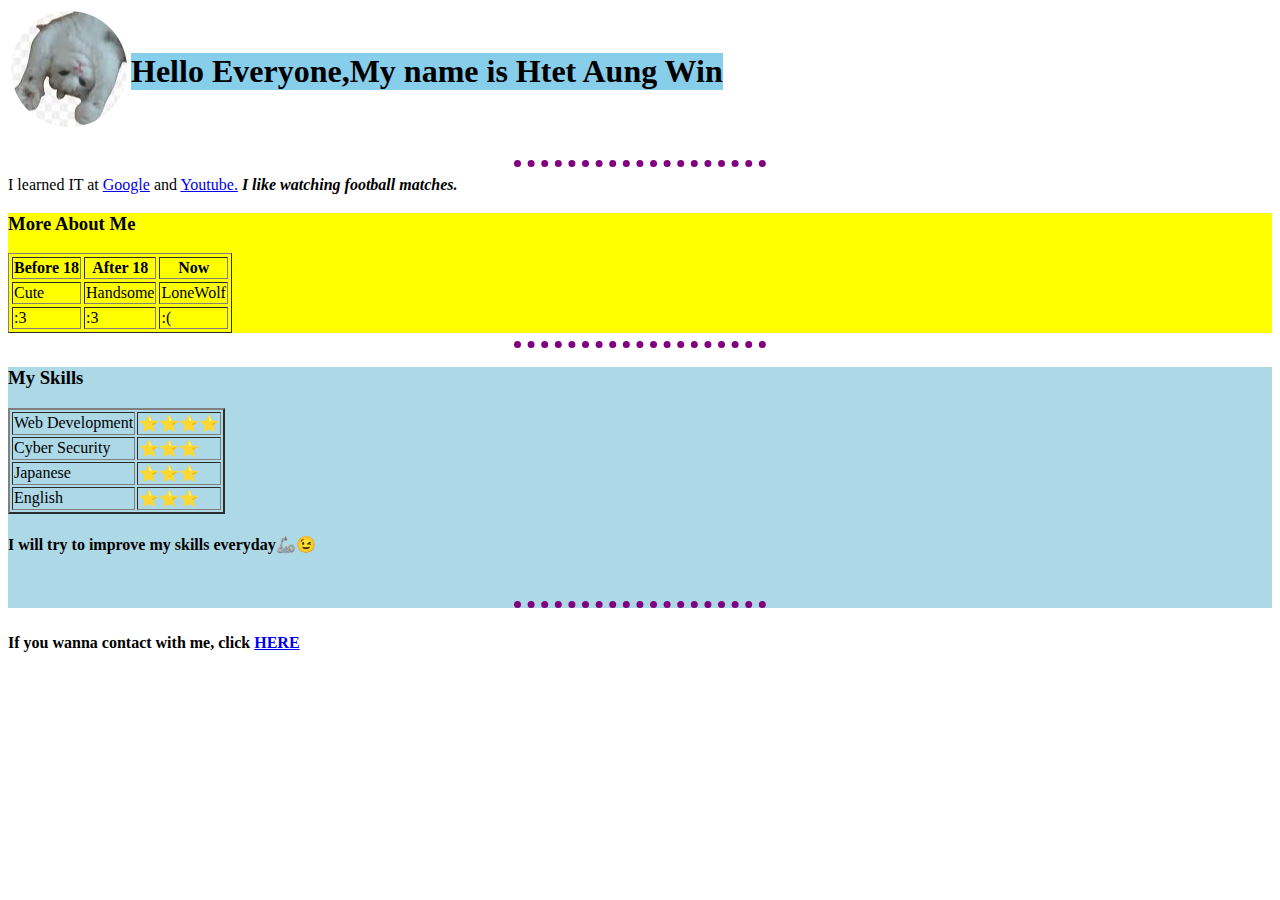
<file: index.html>
<!DOCTYPE html>
<html lang="en" dir="ltr">
  <head>
    <meta charset="utf-8">
    <title>Simple HTML</title>
    <link rel="stylesheet" href="css/styles.css">
  </head>
  <body>
    <table>
      <tr>
        <td><img src="cat.png" alt="cutie cat"></td>
        <td><h1>Hello Everyone,My name is Htet Aung Win</h1></td>
      </tr>
    </table>

    <br><hr size="3">

    I learned IT at <a href="https://www.google.com">Google</a> and <a href="https://www.youtube.com">Youtube.</a>
    <i><strong>I like watching football matches.</strong></i>
    <div id="additionalMe">
      <h3>More About Me</h3>

      <table border="1" cellspacing="3">
        <thead>
          <tr>
            <th>Before 18</th>
            <th>After 18</th>
            <th>Now</th>
          </tr>
        </thead>
        <tbody>
          <tr>
            <td>Cute</td>
            <td>Handsome</td>
            <td>LoneWolf</td>
          </tr>
        </tbody>
        <tfoot>
          <tr>
            <td>:3</td>
            <td>:3</td>
            <td>:(</td>
          </tr>
        </tfoot>
      </table>

    </div>

    <hr>

    <div class="mySkill">
      <h3><b>My Skills</b></h3>
      <table border="2",cellspacing="10">
        <tr>
          <td>Web Development</td>
          <td>⭐⭐⭐⭐</td>
        </tr>
        <tr>
          <td>Cyber Security</td>
          <td>⭐⭐⭐</td>
        </tr>
        <tr>
          <td>Japanese</td>
          <td>⭐⭐⭐</td>
        </tr>
        <tr>
          <td>English</td>
          <td>⭐⭐⭐</td>
        </tr>
      </table>
      <h4>I will try to improve my skills everyday🦾😉</h4>
      <br>
      <hr>
    </div>

    <br>
    <strong>If you wanna contact with me, click <a href="contactme.html">HERE</a></strong>










  </body>
</html>
</file>
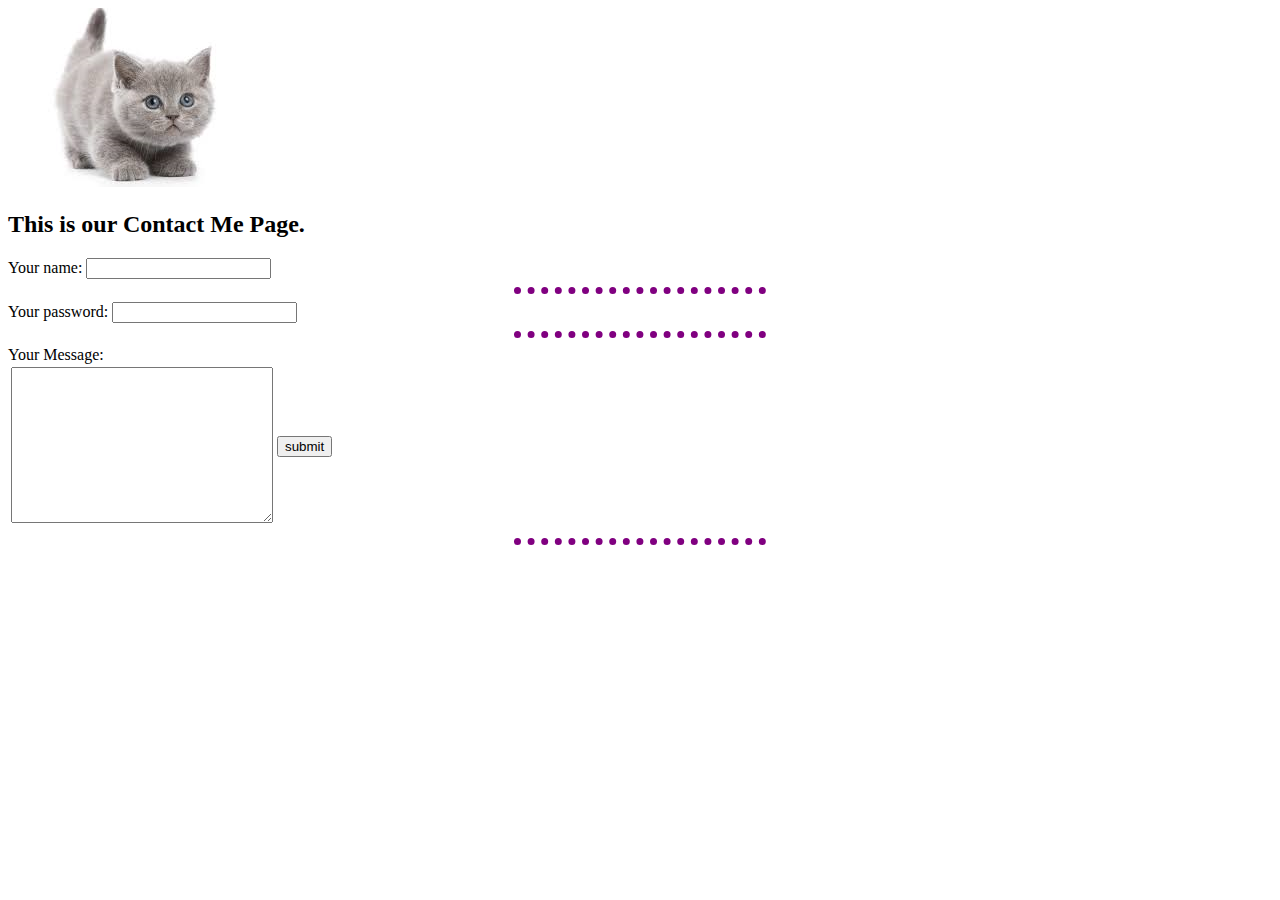
<file: contactme.html>
<!DOCTYPE html>
<html lang="en" dir="ltr">
  <head>
    <meta charset="utf-8">
    <title>Contact Me</title>
    <link rel="stylesheet" href="css/styles.css">
  </head>
  <body>
    <img src="lookingcat.png" alt="LookingCat">
    <h2>This is our Contact Me Page.</h2>

    <form class="" action="mailto:myatwinhtet112@gmail.com" method="post">
      <label for="">Your name:</label>
      <input type="text" name="yourName" value=""><br><hr>
      <label for="">Your password:</label>
      <input type="password" name="yourPwd" value=""><br><hr>
      <label for="">Your Message:</label>
      <table>
        <tr>
          <td><textarea name="yourMessage" rows="10" cols="30"></textarea></td>
          <td><input type="submit" name="" value="submit"></td>
        </tr>
      </table>
      <hr>
    </form>
  </body>
</html>
</file>
<file: css/styles.css>
h1{
  background-color: skyblue;
}
#additionalMe{
  background-color: yellow;
}
.mySkill{
  background-color: lightblue;
}
hr{
  border-style: none;
  border-top-style: dotted;
  width: 20%;
  border-width: 7px;
  color: purple;
}
</file>
